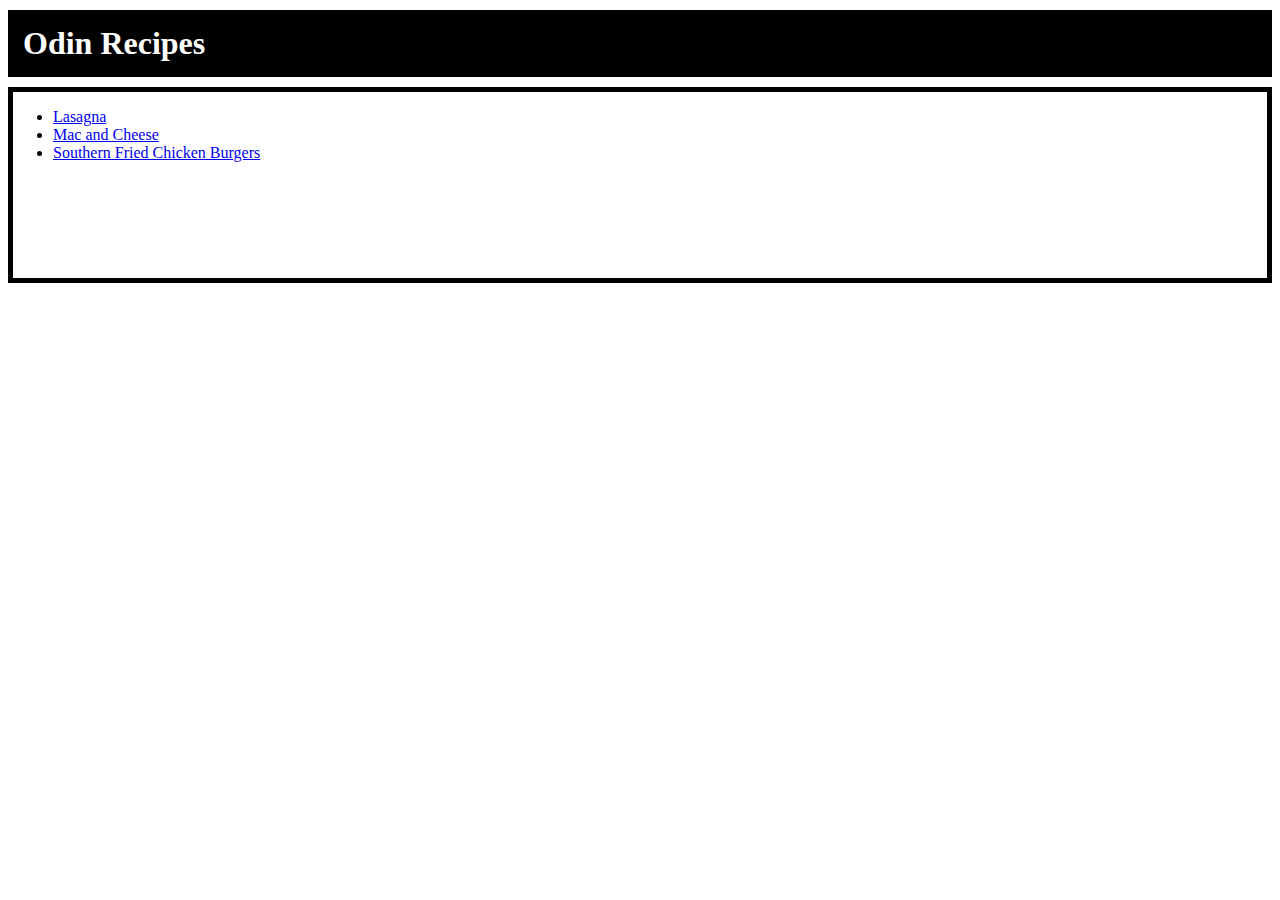
<file: index.html>
<!DOCTYPE html>

<html lang="en">
    <head> 
        <meta charset="UTF-8">
        <title>Odin Recipes</title>
        <link rel="stylesheet" href="style.css">
    </head>
    
    <body>
        <h1>Odin Recipes</h1>
        <div class="recipe-list">
            <ul>
                <li><a href="recipes/lasagna.html">Lasagna</a></li>
                <li><a href="recipes/mac-and-cheese.html">Mac and Cheese</a></li>
                <li><a href="recipes/southern-fried-chicken-burgers.html">Southern Fried Chicken Burgers</a></li>
            </ul>
        </div>
    </body>

</html>
</file>
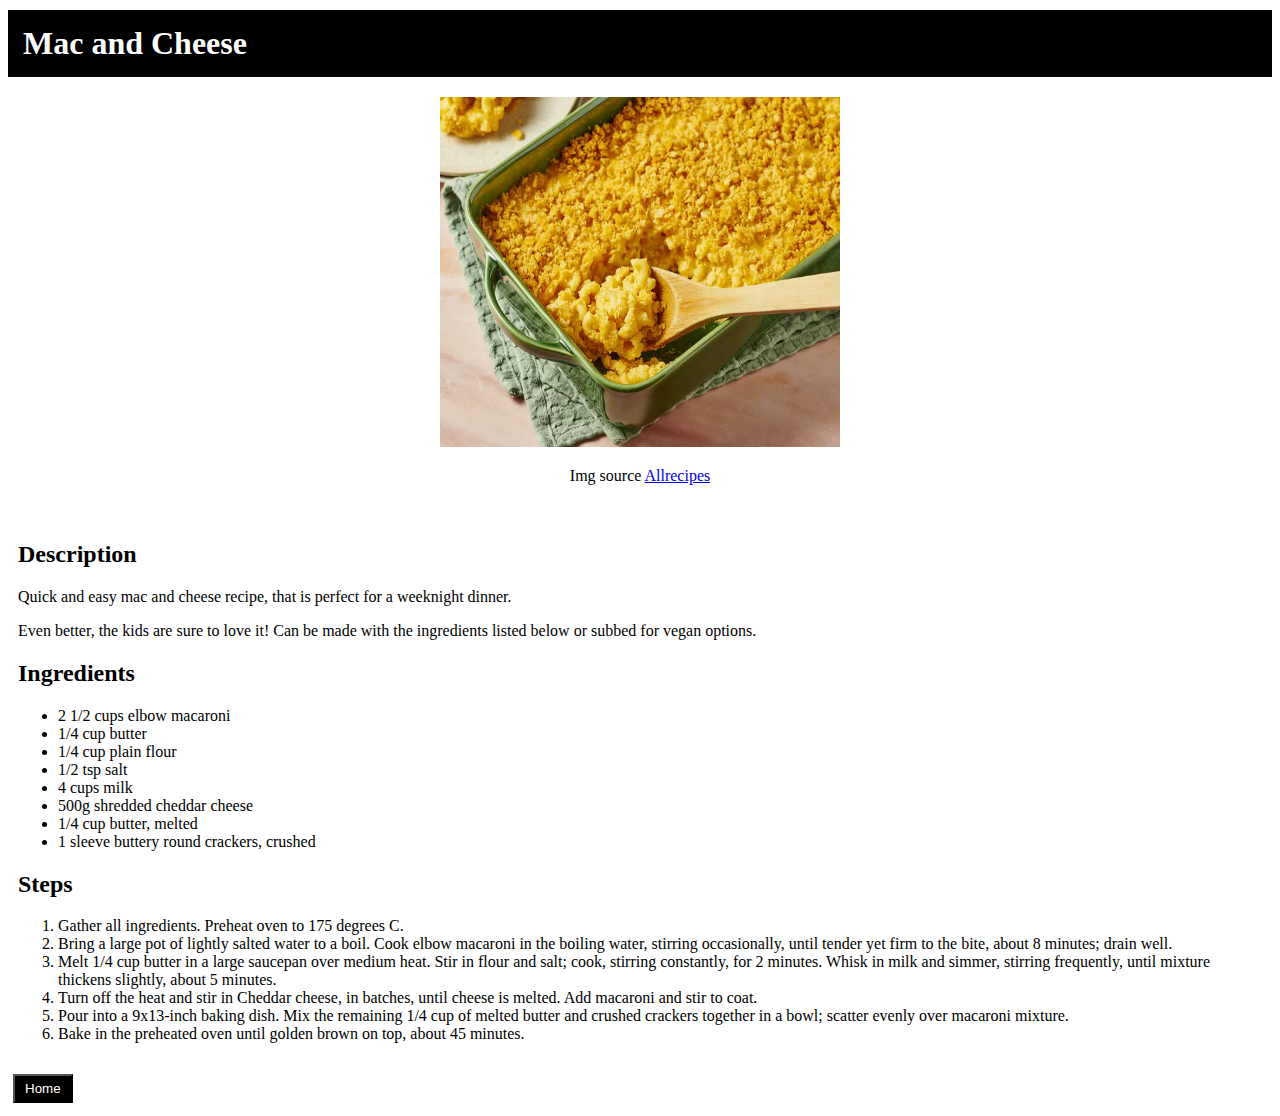
<file: recipes/mac-and-cheese.html>
<!DOCTYPE html>

<html lang="en">

<head>
    <meta charset="UTF-8">
    <title>Mac and Cheese</title>
    <link rel="stylesheet" href="../style.css">
</head>

<body>
    <h1>Mac and Cheese</h1>
    <div class="images">
        <img src="../images/mac-and-cheese.jpg" alt="Mac and Cheese" height="350" width="400">
        <p>Img source <a href="https://www.allrecipes.com/recipe/102393/baked-homemade-macaroni-and-cheese/"
                target="_blank" rel="noopener noreferrer">Allrecipes</a></p>
    </div>

    <div class="recipe-body">
        <h2>Description</h2>
        <p>Quick and easy mac and cheese recipe, that is perfect for a weeknight dinner.</p>
        <p>Even better, the kids are sure to love it! Can be made with the ingredients listed below or subbed for vegan
            options. </p>

        <h2>Ingredients</h2>
        <ul>
            <li>2 1/2 cups elbow macaroni</li>
            <li>1/4 cup butter</li>
            <li>1/4 cup plain flour </li>
            <li>1/2 tsp salt</li>
            <li>4 cups milk</li>
            <li>500g shredded cheddar cheese</li>
            <li>1/4 cup butter, melted</li>
            <li>1 sleeve buttery round crackers, crushed</li>
        </ul>

        <h2>Steps</h2>
        <ol>
            <li>Gather all ingredients. Preheat oven to 175 degrees C.</li>
            <li>Bring a large pot of lightly salted water to a boil. Cook elbow macaroni in the boiling water, stirring
                occasionally, until tender yet firm to the bite, about 8 minutes; drain well.</li>
            <li>Melt 1/4 cup butter in a large saucepan over medium heat. Stir in flour and salt; cook, stirring
                constantly, for 2 minutes. Whisk in milk and simmer, stirring frequently, until mixture thickens
                slightly, about 5 minutes.</li>
            <li>Turn off the heat and stir in Cheddar cheese, in batches, until cheese is melted. Add macaroni and stir
                to coat.</li>
            <li>Pour into a 9x13-inch baking dish. Mix the remaining 1/4 cup of melted butter and crushed crackers
                together in a bowl; scatter evenly over macaroni mixture.</li>
            <li>Bake in the preheated oven until golden brown on top, about 45 minutes.</li>
        </ol>
    </div>

    <a href="../index.html"><button id="home-button">Home</button></a>

</body>

</html>
</file>
<file: style.css>
h1 {
    background-color: black;
    color: white;
    padding: 15px;
    margin: 10px auto;
}

.recipe-list {
    border: 5px;
    border-color: black;
    border-style: solid;
    padding-bottom: 100px;
}

.images {
    display: block;
    margin: 0 auto;
    text-align: center;
    padding: 10px;
}

.recipe-body {
    padding: 10px;
}

#home-button {
    background-color: black;
    color: white;
    padding: 5px 10px;
    margin: 5px;
}
</file>
